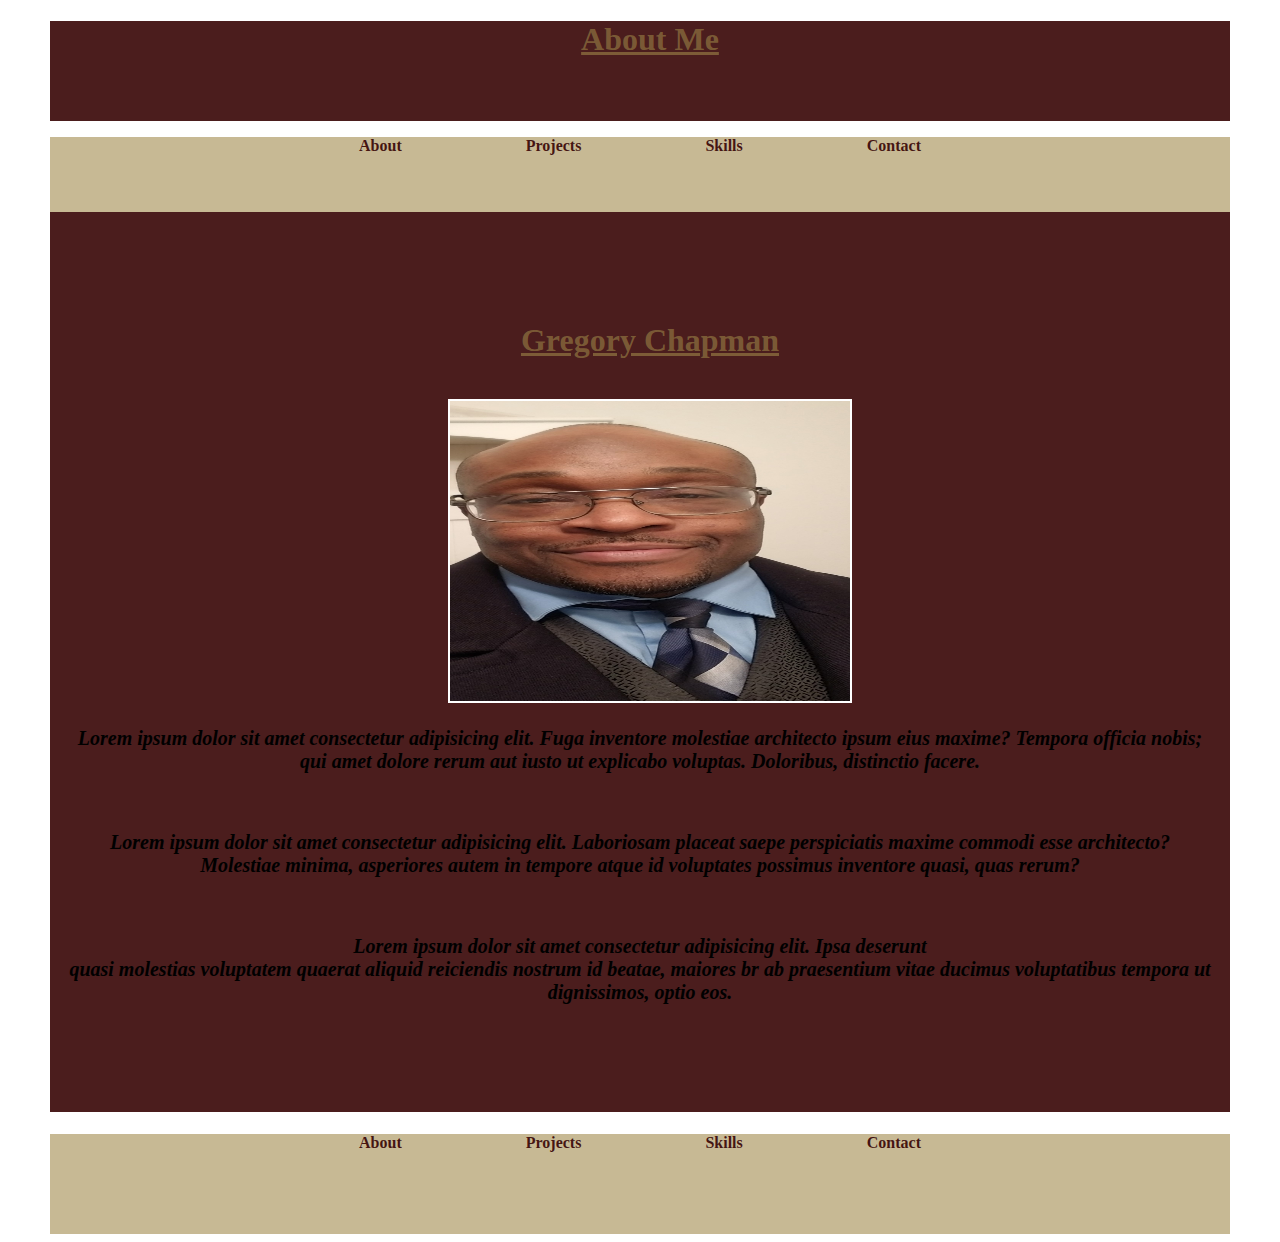
<file: index.html>
<!DOCTYPE html>
<html lang="en">
  <head>
    <meta charset="UTF-8" />
    <meta name="viewport" content="width=device-width, initial-scale=1.0" />
    <title>Website</title>
    <link rel="stylesheet" href="style.css" />
  </head>
  <body>
    <header>
      <h1>About Me</h1>
    </header>
    <nav>
      <ul>
        <a href="index.html"><li>About</li></a>
        <a href="projects.html"><li>Projects</li></a>
        <a href="skills.html"><li>Skills</li></a>
        <a href="contact.html"><li>Contact</li></a>
      </ul>
    </nav>
    <main>
      <h1>Gregory Chapman</h1>
      <br />
      <img src="newGreg.jpeg" alt="Gregory Chapman" id="newGreg" /><br />
      <p>
        Lorem ipsum dolor sit amet consectetur adipisicing elit. Fuga inventore
        molestiae architecto ipsum eius maxime? Tempora officia nobis;<br />
        qui amet dolore rerum aut iusto ut explicabo voluptas. Doloribus,
        distinctio facere.
      </p>
      <br />
      <p>
        Lorem ipsum dolor sit amet consectetur adipisicing elit. Laboriosam
        placeat saepe perspiciatis maxime commodi esse architecto?<br> Molestiae
        minima, asperiores autem in tempore atque id voluptates possimus
        inventore quasi, quas rerum?
      </p>
      <br>
      <p>Lorem ipsum dolor sit amet consectetur adipisicing elit. Ipsa deserunt <br>quasi molestias voluptatem quaerat aliquid reiciendis nostrum id beatae, maiores br ab praesentium vitae ducimus voluptatibus tempora ut dignissimos, optio eos.</p>
    </main>

    <footer>
      <h1></h1>
      <ul>
        <a href="index.html"><li>About</li></a>
        <a href="projects.html"><li>Projects</li></a>
        <a href="skills.html"><li>Skills</li></a>
        <a href="contact.html"><li>Contact</li></a>
      </ul>
    </footer>
    <script src="main.js"></script>
  </body>
</html>
</file>
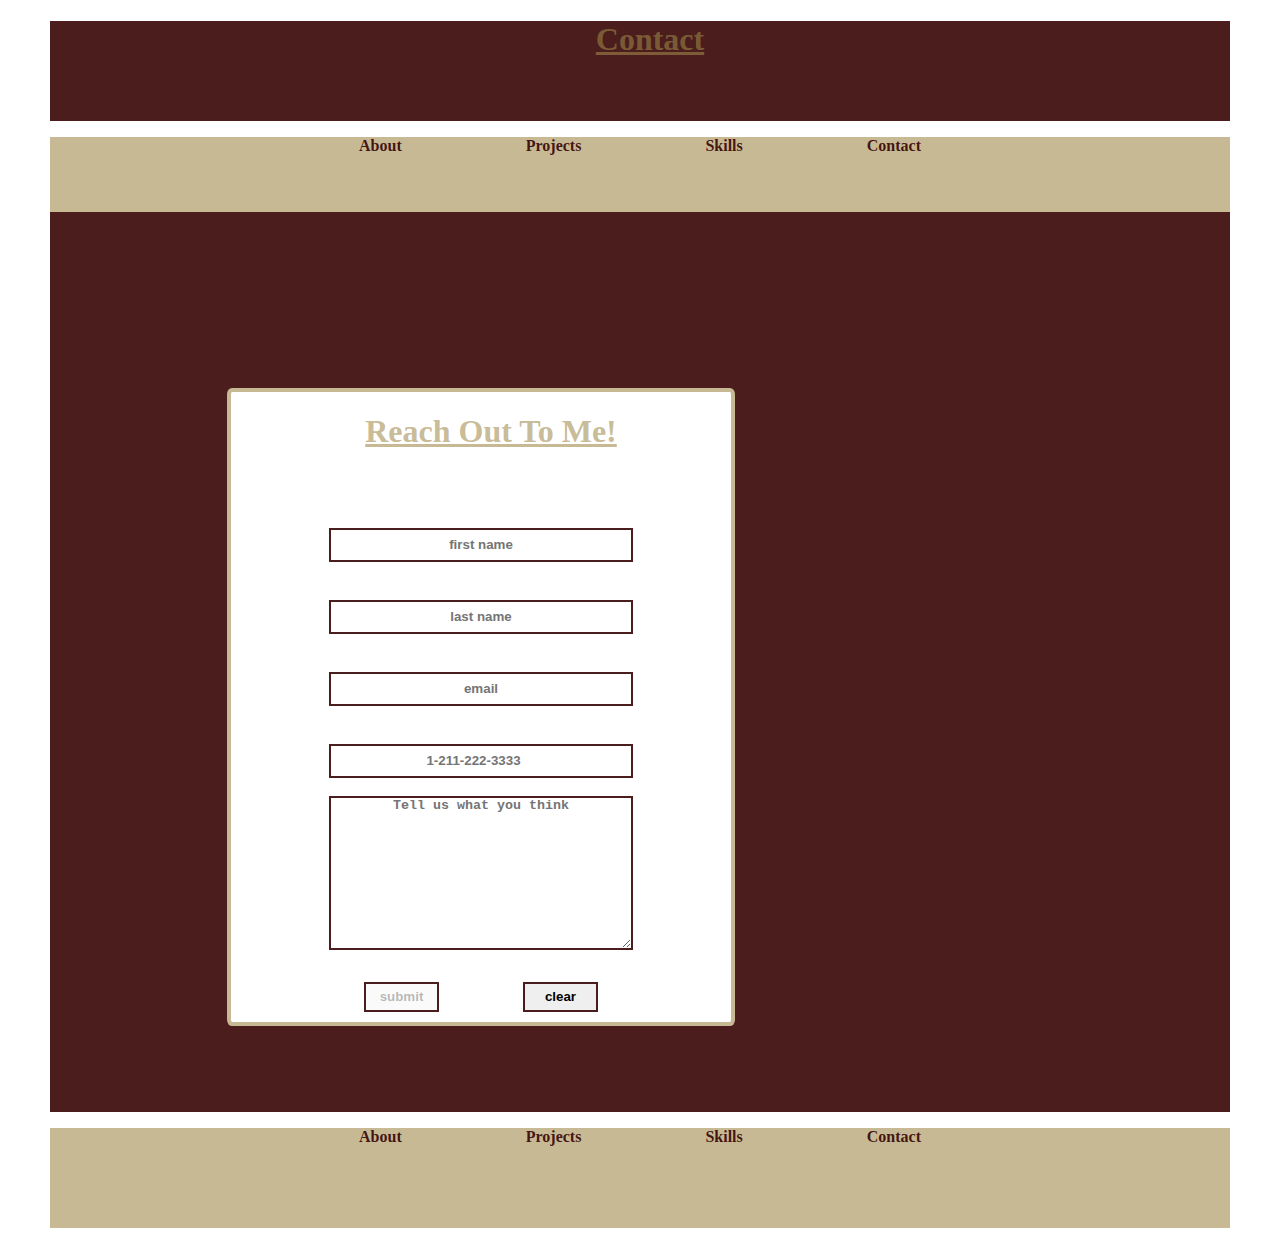
<file: contact.html>
<!DOCTYPE html>
<html lang="en">
  <head>
    <meta charset="UTF-8" />
    <meta name="viewport" content="width=device-width, initial-scale=1.0" />
    <title>Contact</title>
    <link rel="stylesheet" href="style.css" />
  </head>
  <body>
    <header>
      <h1>Contact</h1>
    </header>
    <nav>
      <ul>
        <a href="index.html"><li>About</li></a>
        <a href="projects.html"><li>Projects</li></a>
        <a href="skills.html"><li>Skills</li></a>
        <a href="contact.html"><li>Contact</li></a>
      </ul>
    </nav>

    <main>
      <br />
      <div class="popup" id="popup">
        <img src="OIP.jpg" alt="" />
        <h1>Thank You</h1>
        <br />
        <p>
          Your details have been successfully <br />
          submitted. Thanks
        </p>
        <br />
        <button onclick="closePopup()" id="ok">ok</button>
      </div>
      <form action="http:\\ www.google.com\search" method="get" id="form">
        <div class="innerform">
        <h1>Reach Out To Me!</h1><br>
        <br>
        <input
          type="text"
          id="first"
          name="first"
          placeholder="first name"
          required
        /><br />
        <br />
        <input
          type="text"
          id="last"
          name="last"
          placeholder="last name"
          required
        /><br />
        <br />
        <input
          type="email"
          id="email"
          name="email"
          placeholder="email"
          required
        /><br />
        <br />
        <input
          type="number"
          id="phone"
          name="phone"
          min="11"
          placeholder="1-211-222-3333"
          required
        /><br />
        <br />
        <textarea
          name="msg"
          id="msg"
          cols="30"
          rows="10"
          placeholder="Tell us what you think"
        ></textarea
        ><br />
        <br />
        <button disabled="disabled" id="btn2">submit</button>
        <button name="btn" id="btn">clear</button>
      </div>
      </form>
    </main>
    <footer>
      <ul>
        <a href="index.html"><li>About</li></a>
        <a href="projects.html"><li>Projects</li></a>
        <a href="skills.html"><li>Skills</li></a>
        <a href="contact.html"><li>Contact</li></a>
      </ul>
    </footer>
    <script src="main.js"></script>
  </body>
</html>
</file>
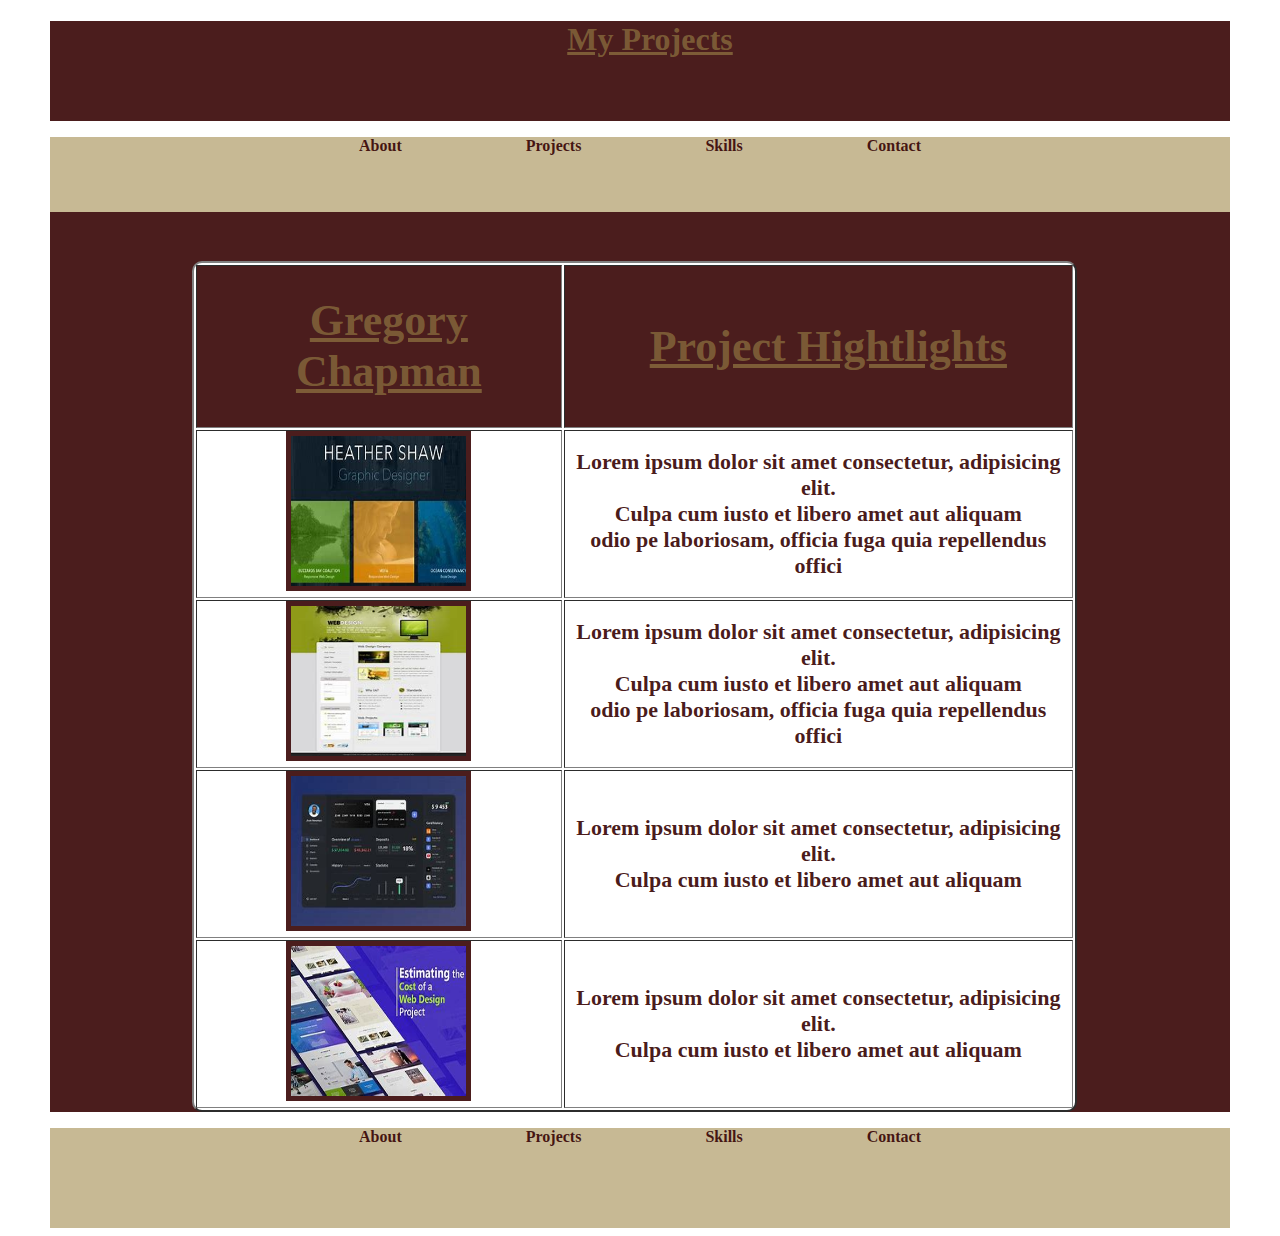
<file: projects.html>
<!DOCTYPE html>
<html lang="en">
  <head>
    <meta charset="UTF-8" />
    <meta name="viewport" content="width=device-width, initial-scale=1.0" />
    <title>projects</title>
    <link rel="stylesheet" href="style.css" />
  </head>
  <body>
    <header>
        <h1> My Projects</h1>
    </header>
    
    <nav>
        <ul>
            <a href="index.html"><li>About</li></a>
            <a href="projects.html"><li>Projects</li></a>
            <a href="skills.html"><li>Skills</li></a>
            <a href="contact.html"><li>Contact</li></a>
          </ul>
    </nav>
   
    <main>
         <div class="mytable"><br>
          <table border="2px">
           <tr>
            <th><h1>Gregory Chapman</h1>
              
            </th>
            <th><h1>Project Hightlights</h1></th>
           </tr>
           <tr>
            <td><img src="webproject1.jpg" alt="webproject1"></td>
            <td>Lorem ipsum dolor sit amet consectetur, adipisicing elit.  <br>
              Culpa cum iusto et libero amet aut aliquam <br>

       odio pe
       laboriosam, officia fuga quia 
       repellendus offici</td>
           </tr>
           <tr>
            <td><img src="webproject2.jpg" alt=""></td>
            <td>Lorem ipsum dolor sit amet consectetur, adipisicing elit.  <br>
              Culpa cum iusto et libero amet aut aliquam <br>

       odio pe
       laboriosam, officia fuga quia 
       repellendus offici</td></td>
           </tr>
           <tr>
            <td><img src="webproject3.jpg" alt=""></td>
            <td>Lorem ipsum dolor sit amet consectetur, adipisicing elit.  <br>
              Culpa cum iusto et libero amet aut aliquam <br>
           </tr>
           <tr>
            <td><img src="webproject4.jpg" alt=""></td>
            <td>Lorem ipsum dolor sit amet consectetur, adipisicing elit.  <br>
              Culpa cum iusto et libero amet aut aliquam <br>
           </tr>
      
            
              
            
          
        </table>
         </div>
    </main>
    <footer>
        <ul>
            <a href="index.html"><li>About</li></a>
            <a href="projects.html"><li>Projects</li></a>
            <a href="skills.html"><li>Skills</li></a>
            <a href="contact.html"><li>Contact</li></a>
          </ul>
    </footer>
    
  </body>
</html>
</file>
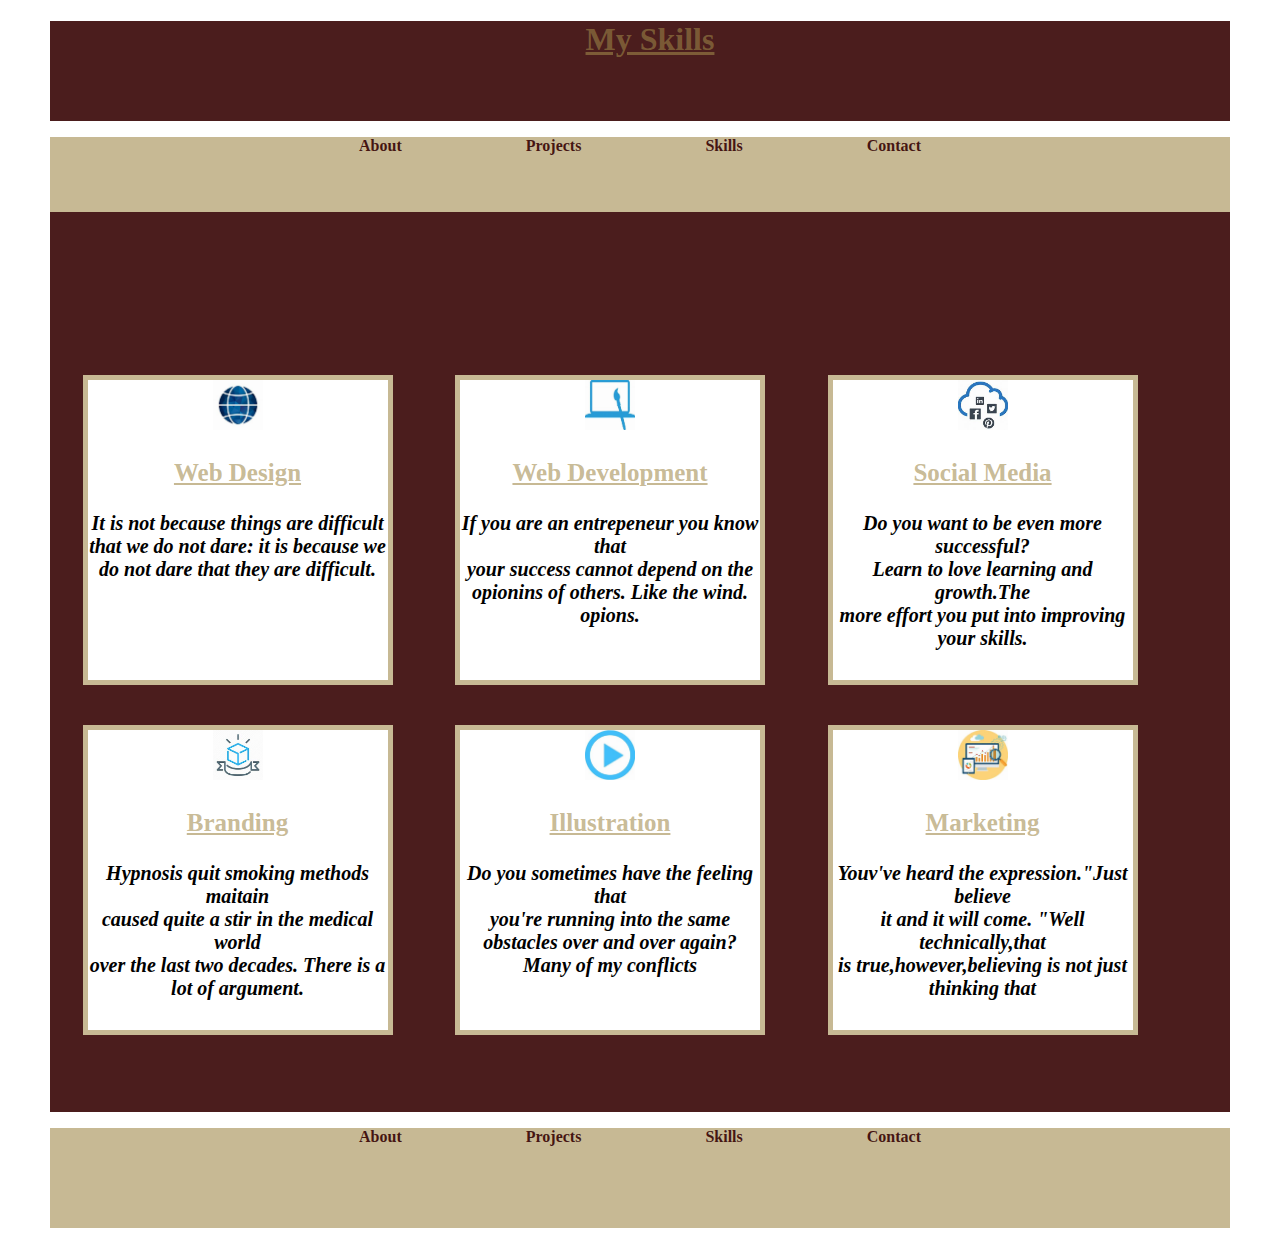
<file: skills.html>
<!DOCTYPE html>
<html lang="en">
  <head>
    <meta charset="UTF-8" />
    <meta name="viewport" content="width=device-width, initial-scale=1.0" />
    <title>skills</title>
    <link rel="stylesheet" href="style.css">
  </head>
  <body>
    <header>
      <h1>My Skills</h1>
    </header>
    <nav>
        <ul>
            <a href="index.html"><li>About</li></a>
            <a href="projects.html"><li>Projects</li></a>
            <a href="skills.html"><li>Skills</li></a>
            <a href="contact.html"><li>Contact</li></a>
          </ul>
    </nav>
    <main>
      <div class="skills">
        <div id="container">
          <div id="box1" class="box">
            <img src="webdesign2.jpg" alt="webdesign icon"><br>

            <h3>Web Design</h3>
            
            <p>It is not because things are difficult <br>
            that we do not dare: it is because we do not dare that they are difficult.</p>
          </div>
          
          <div id="box2" class="box">
            <img src="webdesign.jpg" alt="webdesign"><br>
            <h3>Web Development</h3>
            <p>If you are an entrepeneur you know that <br>
            your success cannot depend on the <br>
          opionins of others. Like the wind. <br>
        opions.</p>
          </div>
          <div id="box3" class="box">
            <img src="socialmedia.jpg" alt="socialmedia">
            <h3>Social Media</h3>
            <p>Do you want to be even more successful? <br>
            Learn to love learning and growth.The <br>
          more effort you put into improving your skills.</p>

          </div>
          <div id="box4" class="box">
            <img src="branding.jpg" alt="branding">
            <h3>Branding</h3>
            <p>Hypnosis quit smoking methods maitain <br>
            caused quite a stir in the medical world <br>
          over the last two decades. There is a lot of argument.</p>
          </div>
          <div id="box5" class="box">
            <img src="illustration.jpg" alt="">
              <h3>Illustration</h3>
              <p>Do you sometimes have the feeling that <br>
              you're running into the same obstacles over and over again? <br>
            Many of my conflicts</p>
          </div>
          <div id="box6" class="box">
            <img src="marketing.jpg" alt="marketing">
            <h3>Marketing</h3>
            
            <p>Youv've heard the expression."Just believe <br>
            it and it will come. "Well technically,that <br>
          is true,however,believing  is not just thinking that</p>
            
            
          </div>
        </div>
  
      </div>

    </main>
    <footer>
        <ul>
            <a href="index.html"><li>About</li></a>
            <a href="projects.html"><li>Projects</li></a>
            <a href="skills.html"><li>Skills</li></a>
            <a href="contact.html"><li>Contact</li></a>
          </ul>
    </footer>
  </body>
</html>
</file>
<file: style.css>
*{
    /* margin setting other than zero casued white gap*/
    margin-left: 0;
    margin-right: 0;
    padding:0;
    font-weight: bold;
    text-align: center;
}
body{
    margin-left:  50px;
    margin-right: 50px;
}

header{
    width:100%;
    height:100px;
    background-color: rgba(56, 5, 5, 0.907);
}

h1{
    margin-left: 20px;
    font-size: 2em;
    color:rgba(159, 136, 73, 0.587);
    text-decoration:underline;
}
/*------------------------main img on about page-----------------------------------------------------------------------------------*/
#newGreg{
    
    
    width: 400px;
    height:300px;
    margin-left: 20px;
    
    border: 2px solid white;
}
/*------------------------nav-----------------------------------------------------------------------------------*/
ul{
    text-decoration: none;
}
ul:hover{
    color:rgba(56, 5, 5, 0.907);
    
}

li{
    display:inline;
    text-decoration: none;
    padding: 60px;
    margin-bottom: 50px;
    color:rgba(56, 5, 5, 0.907);
    font-weight: bold;
    
}
li,a{
    text-decoration: none;
}

li:hover{
    color:white;
    
    cursor: pointer;
    transition: 1s;
}

nav{
    height:75px;
    width: 100%;
    background-color: rgba(159, 136, 73, 0.587);
    text-decoration: none;
    
}
/*------------------------main section of page-----------------------------------------------------------------------------------*/
main{
    background-color: rgba(56, 5, 5, 0.907);
    width:100%;
    min-height: 900px;
    color:white;
    align-content: center;
    text-align: center;
   
}

p{
    font-size: 20px;
    font-style: italic;
}
/*------------------------footer-----------------------------------------------------------------------------------*/
footer{
    height: 100px;
    width: 100%;
    background-color: rgba(159, 136, 73, 0.587);
    color:white;
    position:static;
}
/*------------------------form for contact page-----------------------------------------------------------------------------------*/
form{
    display:flex;
    justify-content: center;
    min-height: 400px;
    background-color: white;
    width: 500px;
    text-align: center;
    border-radius: 1%;
    border:4px solid rgba(159, 136, 73, 0.587);
    margin-top: 6%;
    margin-left:40%;
    color:rgba(56, 5, 5, 0.907);
    
   
}
.innerfrom{
    margin: top 00px;
}

input{
    width: 300px;
    height: 30px;
    box-shadow: 0 2px 5px rgba(0,0,0,0);
    border:2px solid rgba(56, 5, 5, 0.907);
    margin-top:20px;
}

input:hover{
    background-color: rgba(56, 5, 5, 0.907);
    color:white;
    font-size: 1.5rem;
    font-weight: bold;
    cursor: pointer;
}

textarea{
    border: 2px solid rgba(56, 5, 5, 0.907);
    width: 300px;
    box-shadow: 0 2px 5px rgba(0,0,0,0);
    text-align: center;
}
input:hover{
    background-color: rgba(56, 5, 5, 0.907);
    color:white;
    font-size: 1.5rem;
    font-weight: bold;
    cursor: pointer; 
}

textarea:hover{
    background-color: rgba(56, 5, 5, 0.907);
    color:white;
    font-weight: bold;
    
    
}

button{
    border: 2px solid rgba(56, 5, 5, 0.907);
    width:75px;
    height:30px;
    margin:10px 40px;
    
}

button:hover{
    background-color: rgba(56, 5, 5, 0.907);
    color:white;
    cursor:pointer;
   
}
/*------------------------pop up msg for contact form to validate submit-----------------------------------------------------------------------------------*/

.popup{
    width:400px;
    
    background-color:white;
    color:rgba(56, 5, 5, 0.907);
    top:0%;
    left: 50%;
    position:absolute;
    transform:translate(-50%,-50%) scale(0.1);
    padding: 0 30px 30px;
    border-radius: 5px;
    text-align: center;
    justify-content: center;
    visibility:hidden;
    transition: transform 0.4s,top 0.4s;
}

.popup:hover{
    visibility: visible;
}

.popup h1{
    color:rgba(56, 5, 5, 0.907);
}

.popup img{
    border-radius: 50%;
    width: 100px;
    
    margin-top: -50px;
    box-shadow: 0 2px 5px rgba(0,0,0,0);
}
/*------------------------ok button on popup page----------------------------------------------------------------------------------*/
#ok{
    width: 100%;
    background-color: green;
    text-align: center;
    margin-top:50px ;
    padding: 10px 0;
    color:white;
    box-shadow: 0 2px 5px rgba(0,0,0,0);
    margin-left: 10px;
        
}

.open-Popup{
    visibility: visible;
    top:50%;
    transform: translate(-50%,-50%) scale(1);
    border:5px solid green;

}
/*------------------------my skills section-----------------------------------------------------------------------------------*/
#container{
    display:inline-flex;
     align-items: center;
    justify-content: space-evenly;
    flex-wrap: wrap;
    margin-top: 85px;
    margin-left: 10px;
    margin-right: 20px;
    padding: 10px;
    min-height: 700px;
    color:rgba(56, 5, 5, 0.907);
    max-width: 1200px;
    
              
}

      
img{
    width: 50px;
    height:50px;
}

h3{
    color:rgba(159, 136, 73, 0.587);
    font-weight: bold;
    text-decoration: underline;
    font-size: 25px;
}

.box{
    
    text-align: center;
    width: 300px;
    height: 300px;
    background-color: white;
    margin-right: 50px;
    border:5px solid rgba(159, 136, 73, 0.587);
}

p{
    color:black;
}

/*--------------------------------------------------------my project section----------------------------------------------------*/
.mytable{
    display: flexbox;
    justify-content: center;
    align-items:center;
              
}
/*--------------------------------------------------------table for project page----------------------------------------------------*/
.mytable img{
    width: 175px;
    height: 150px;
    
    border: 5px solid rgba(56, 5, 5, 0.907);
}
table{
   
   background-color:white;
   color:rgba(56, 5, 5, 0.907);
   font-size: 22px;
   margin-top: 30px;
   width: 75%;
   margin-left: 12%;
   border-radius: 10px;  
   text-align: center;
   
   
    
}
th{
    background-color:rgba(56, 5, 5, 0.907);
    
}
tr{
    padding-top:5px;
}
/*--------------my skills responsive section-------------------------------------------------------------------*/
@media all and (max-width:480px) {
    li{
        display: inline;
        font-size: 10px;
        padding: 14px;;
    }
    .box{
        
        max-width: 250px;
        font-size: 12px;
    }
    body{
        width: 300px;
    }
} 

/*---------------------------------------------------------skills min 490 max 860-------------------------------------------------------------------*/
/*@media all and (min-width:350px) and (max-width:900px) {
    body{
        
        width: 490px;
    }
    .box{
        width: 120px;
        height:120px;
    }
    .container{
        height: 100vh;
    }
}*/
 /*--------------------------------------------------------my project responsive section cellphone----------------------------------------------------*/  
   
@media all and (max-width:480px) {
    .mytable{
         
        }

    
    table{
        font-size: 12px;
        width: 175px;
        margin-left: 15px;
        height: 100vh;
        margin-top: 10px;
    }
    .mytable img{
        width:50px;
        height: 50px;
    }


      /*---------------------------------------------------about me responsive section cellphone-----------------------------------------------------*/ 
    
    #newGreg{
        width: 80px;
        height: 80px;
    }
}
  /*--------------------------------------------------------contact form responsive section----------------------------------------------------------*/

   @media all and (max-width:480px) {
    form{
        display: flex;
        justify-content: center;
        width: 250px;
        height: 100vh;
        margin-left: 7%;;
        margin-top: 11px;
    }
    input{
        width: 150px;
    }
    textarea{
        width: 150px;
    }
   }
   @media all and (min-width:540px)and (max-width:1370px) {
    form{
    display: flexbox; 
    justify-content: center;   
    margin-left: 15%;
   
   }
}
</file>
